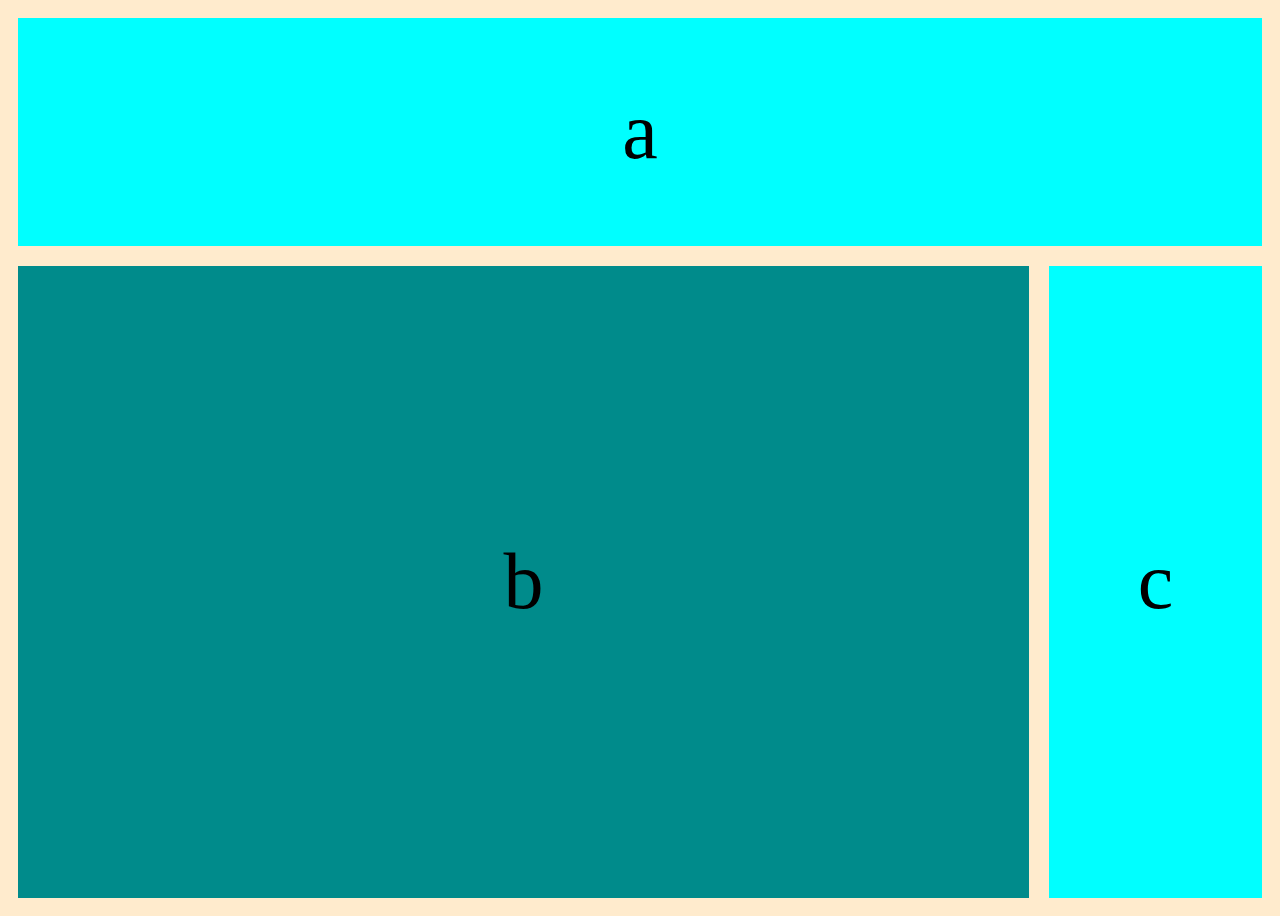
<file: medial-queries1/index.html>
<!DOCTYPE html>
<html lang="en" dir="ltr">
  <head>
    <meta charset="utf-8">
    <title>Media Queries 1</title>
    <link rel="stylesheet" href="main.css">
    <meta content="width=device-width, initial-scale=1" name="viewport" />
  </head>
  <body>
    <div class="container">
        <div class="a">a</div>
        <div class="b">b</div> 
        <div class="c">c</div> 
    </div>
  </body>
</html>
</file>
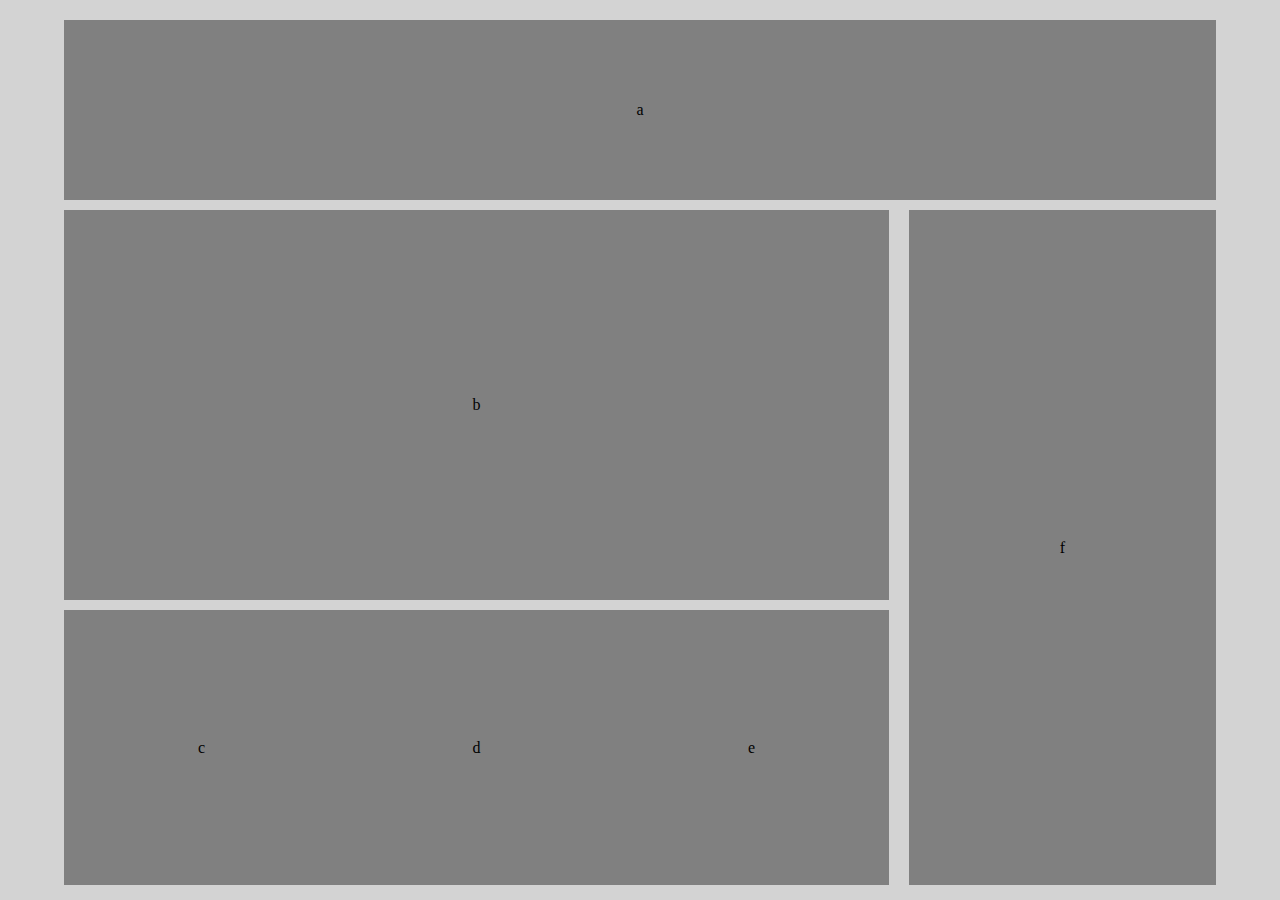
<file: medial-queries2/index.html>
<!DOCTYPE html>
<html lang="en" dir="ltr">
  <head>
    <meta charset="utf-8">
    <title>Media Queries 2</title>
    <link rel="stylesheet" href="main.css">
    <meta content="width=device-width, initial-scale=1" name="viewport" />
  </head>
  <body>
    <div class="container">
      <header>
        <div class="a">a</div>
      </header>
      <div class="screen">
      <main>
        <section class="image">
          <div class="b">b</div>
        </section>
        <section class="row">
          <div class="c">c</div>
          <div class="d">d</div>
          <div class="e">e</div>
        </section>
      </main>
      <aside>
        <div class="f">f</div>
      </aside>
      </div>
    </div>
  </body>
</html>
</file>
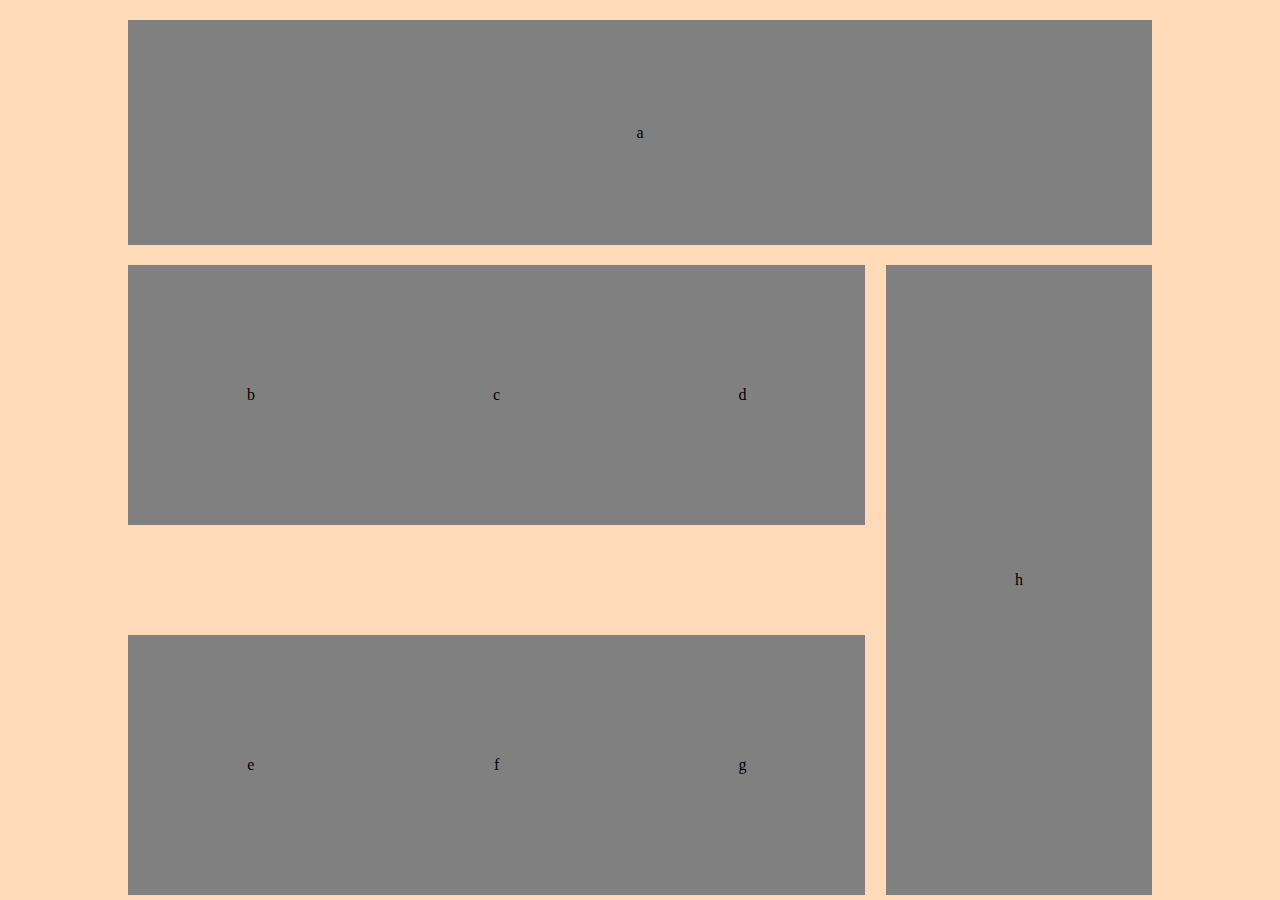
<file: medial-queries3/index.html>
<!DOCTYPE html>
<html lang="en" dir="ltr">
  <head>
    <meta charset="utf-8">
    <title>Media Queries 3</title>
    <link rel="stylesheet" href="main.css">
    <meta content="width=device-width, initial-scale=1" name="viewport" />
  </head>
  <body>
    <div class="container">
      <header>
        <div class="a">a</div>
      </header>
      <div class="group">
        <main>
          <section>
            <div class="b">b</div>
            <div class="c">c</div>
            <div class="d">d</div>
          </section>
          <section class="row2">
            <div class="e">e</div>
            <div class="f">f</div>
            <div class="g">g</div>
          </section>
        </main>
        <aside>
          <div class="h">h</div>
        </aside>
      </div>
    </div>
  </body>
</html>
</file>
<file: medial-queries1/main.css>
body {
  background: blanchedalmond; 
  text-align: center;
  font-size: 5em; 
}
.container {
  display: flex;
  min-height: 100vh;
  flex-direction: column;
  justify-content: space-around;
}    
.a {
  background-color: cyan; 
  min-height: 15vh; 
  display: flex; 
  justify-content: center; 
  align-items: center; 
}              
.b {
  min-height: 60vh; 
  background-color: darkcyan; 
  display: flex; 
  justify-content: center; 
  align-items: center; 
  width: 100%; 
}
.c {
  background-color: cyan; 
  min-height: 15vh; 
  display: flex; 
  justify-content: center; 
  align-items: center; 
}
@media (min-width: 600px) {
  .container {
    display: flex; 
    flex-direction: row; 
    flex-wrap: wrap;
  }
  .a {
    width: 100%; 
    margin: 10px; 
  }
  .b {
    flex-grow: 2; 
    max-width: 80%; 
    margin: 10px; 

  }
  .c {
    flex-grow: 1; 
    margin: 10px; 
  }
}
</file>
<file: medial-queries2/main.css>
* {
  margin: 0; 
}
body {
  background: lightgrey;
  margin: 0; 
}
.container {
  display: flex;
  flex-direction: column;
  margin: 0; 
  min-height: 100vh;
}  
header {
  display: flex; 
  justify-content: center; 
  align-items: center; 
  margin: 20px auto 10px;  
  width: 90%; 
  height: 15vh; 
  background-color: grey;
} 
main {
  display: flex; 
  flex-direction: column;
  justify-content: space-between; 
  margin: 10px auto;  
  width: 90%; 
  height: 40vh; 
} 
aside {
  display: flex; 
  justify-content: center; 
  align-items: center; 
  margin: 10px auto;  
  width: 90%; 
  height: 15vh;
  background-color: grey; 
} 
.image {
  height: 65%; 
  display: flex; 
  justify-content: center;
  align-items: center;
  width: 100%; 
  background-color: grey;
}
.row {
  display: flex; 
  width: 100%; 
  justify-content: space-between;
}
.row div{
  width: 100px; 
  height: 100px; 
  display: flex; 
  justify-content: center;
  align-items: center;
  background-color: grey;
}
@media (min-width: 600px) {

  .screen {
    display: flex; 
    width: 90%;
    height: 75vh;
    margin: 0 auto; 
    justify-content: space-between;
  }
  header {
    height: 20vh;
  }
  main {
    width: 75%; 
    height: 100%;
    margin: 0 10px 0 0 ; 
  }
  aside {
    width: 30%; 
    margin: 0 0 0 10px; 
    height: 100%; 
    
  }
  .image {
    height: 80%; 
    display: flex; 
    justify-content: center;
    align-items: center;
    width: 100%; 
    background-color: grey;
  }
  .row div{
    width: 275px; 
    height: 275px; 
    margin-top: 10px; 
  }
  
}


/* header {
  width: 90%;
  margin: 1em auto;
  height: 10vh; 
  display: flex; 
  justify-content: center;
  background-color: red; 
}
main {
  width: 90%;
  display: flex; 
  flex-wrap: wrap; 
  margin: 0 auto; 
  display: flex; 
  justify-content: center;
}
section {
  width: 100%; 
  display: flex; 
  flex-wrap: wrap; 
  margin: 0 auto;  
  justify-content: space-between; 
}
.b {
  width: 100%;
  height: 40vh; 
  display: flex; 
  justify-content: center; 
  align-items: center; 
  background-color: red;
  
}
.c {
  width: 100px; 
  height: 100px; 
  display: flex; 
  justify-content: center; 
  align-items: center; 
  background-color: red; 
}
.d {
  width: 100px; 
  height: 100px; 
  display: flex; 
  justify-content: center; 
  align-items: center; 
  background-color: red; 
}
.e {
  width: 100px; 
  height: 100px; 
  display: flex; 
  justify-content: center; 
  align-items: center; 
  background-color: red; 
}
aside {
  width: 90%;
  margin: 1em auto;
  height: 10vh; 
  display: flex; 
  justify-content: center;
  background-color: red; 
  border: 1px solid black; 
} */
</file>
<file: medial-queries3/main.css>
* {
  margin: 0; 
}
body {
  background: peachpuff;
}
.container {
  display: flex;
  flex-direction: column;
  margin: 0; 
  min-height: 100vh;
}  
header {
  display: flex; 
  justify-content: center; 
  align-items: center; 
  margin: 20px auto 0px;  
  width: 90%; 
  height: 10vh; 
  background-color: grey;
} 
main {
  display: flex; 
  flex-direction: column; 
  justify-content: center; 
  margin: 10px auto;  
  width: 90%; 
} 
main section{
  display: flex; 
  flex-direction: row; 
  justify-content: space-between; 
  align-items: center; 
  width: 100%; 
  margin: 0; 
}
.row2 {
  margin-top: 10px; 
}
main div {
  display: flex; 
  flex-direction: row; 
  justify-content: center; 
  align-items: center;
  width: 100px;
  height: 100px;
  background-color: grey; 
}
aside {
  display: flex; 
  justify-content: center; 
  align-items: center; 
  margin: 0px auto;  
  width: 90%; 
  height: 20vh;
  background-color: grey; 
} 
@media (min-width: 600px) {

  .group {
    display: flex; 
    flex-direction: row;
    justify-content: space-between;
    width: 80%; 
    margin: 20px auto 0px; 
    height: 70vh; 
  }
  header {
    height: 25vh; 
    width: 80%; 
  }
  main {
    width: 72%; 
    display: flex; 
    flex-direction: column;
    justify-content: space-between; 
    margin: 0; 
  }
  main div {
    width: 260px; 
    height: 260px; 
  }
  aside {
    width: 26%; 
    height: 100%; 
    margin: 0; 
  }
}
</file>
